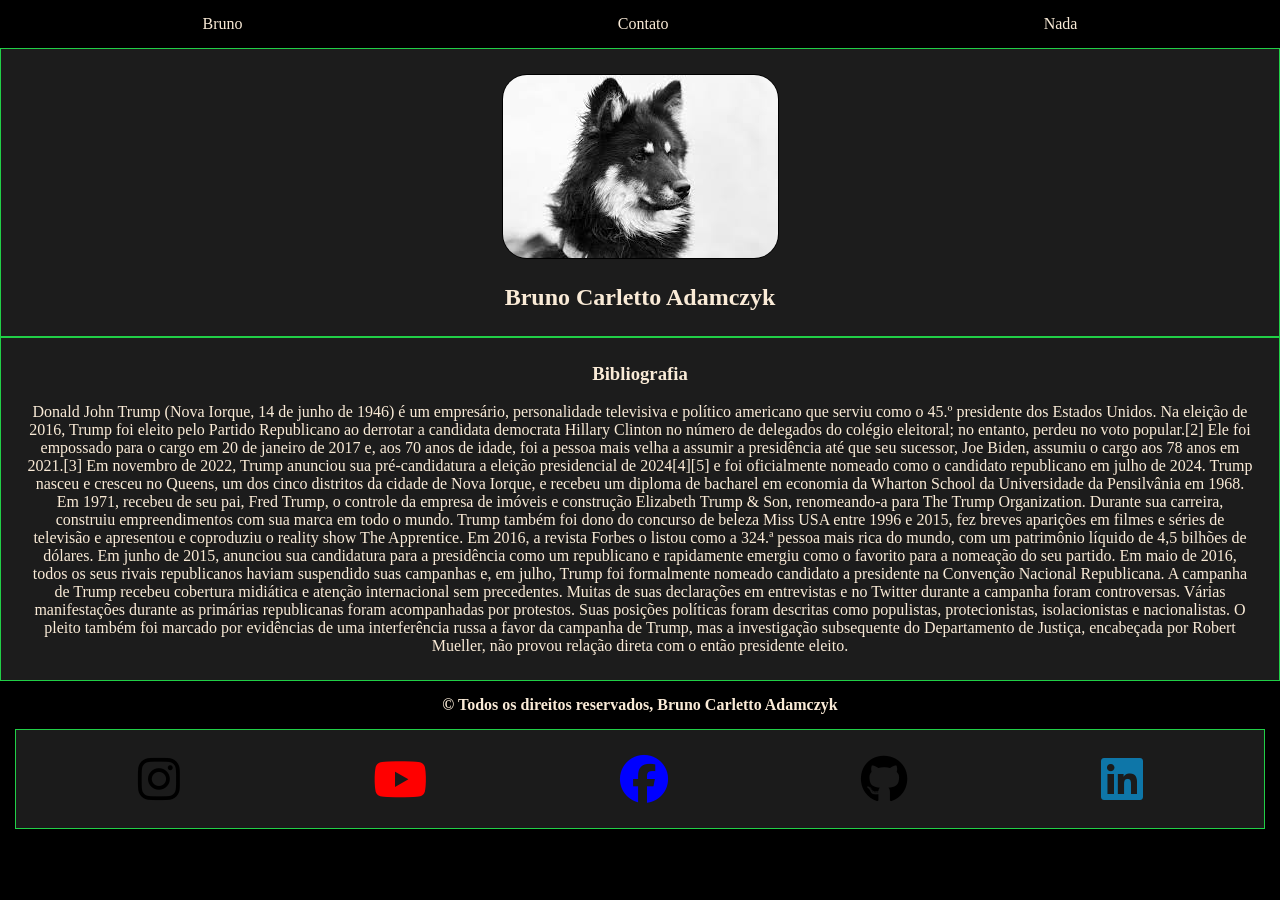
<file: Ensalamento/index.html>
<!DOCTYPE html>
<html lang="pt-br">
<head>
    <meta charset="UTF-8">
    <meta http-equiv="X-UA-Compatible" content="IE=edge">
    <meta name="viewport" content="width=device-width, initial-scale=1.0">
    <link rel="stylesheet" href="https://cdnjs.cloudflare.com/ajax/libs/font-awesome/6.6.0/css/all.min.css" integrity="sha512-Kc323vGBEqzTmouAECnVceyQqyqdsSiqLQISBL29aUW4U/M7pSPA/gEUZQqv1cwx4OnYxTxve5UMg5GT6L4JJg==" crossorigin="anonymous" referrerpolicy="no-referrer" />    <title>Portifolio - Bruno</title>
</head>
<style>
     *{
        margin: 0;
        padding: 0;
    }

    body{
        background-color: black;
    }

    header{
        text-align: center;
        text-decoration: none;
    }

    nav ul{
        display: flex;
        justify-content: space-around;
        padding: 15px;
    }

    nav ul li a{
        text-decoration: none;
        color: antiquewhite;
    }

    section{
        background-color: #1c1c1c;
        padding: 25px;
        border: rgb(33, 207, 71) solid 1px;
        text-align: center;
    }

    figure{
        display: flex;
        text-align: center;
        justify-content: center;
        margin-bottom: 25px;
    }

    img{
        border:black solid 1px;
        border-radius: 25px;
        transition: 0.5s;
    }

    img:hover{
        transform: scale(1.05);
        box-shadow: rgb(33, 207, 71) 5px;
    }

    
    h1, h3, p{
        color: antiquewhite;
    }

    footer{
        text-align: center;
        color: antiquewhite;
        margin: 15px;
    }

    footer section{
        margin-top: 15px;
        display: flex;
        justify-content: space-around;
        background-color: #1b1b1b;
    }
</style>
<body>
    <header>
        <nav>
            <ul>
                <li><a href="#">Bruno</a></li>
                <li><a href="#">Contato</a></li>
                <li><a href="#">Nada</a></li>
            </ul>
        </nav>
    </header>
    <main>
        <section>
            <figure>
                <img src="[data-uri]" alt="Foto Bruno">
            </figure>
            <h1>Bruno Carletto Adamczyk</h1>
        </section>
        <section>
            <h3>Bibliografia</h3>
            <br>
            <p>
                Donald John Trump (Nova Iorque, 14 de junho de 1946) é um empresário, personalidade televisiva e político americano que serviu como o 45.º presidente dos Estados Unidos. Na eleição de 2016, Trump foi eleito pelo Partido Republicano ao derrotar a candidata democrata Hillary Clinton no número de delegados do colégio eleitoral; no entanto, perdeu no voto popular.[2] Ele foi empossado para o cargo em 20 de janeiro de 2017 e, aos 70 anos de idade, foi a pessoa mais velha a assumir a presidência até que seu sucessor, Joe Biden, assumiu o cargo aos 78 anos em 2021.[3] Em novembro de 2022, Trump anunciou sua pré-candidatura a eleição presidencial de 2024[4][5] e foi oficialmente nomeado como o candidato republicano em julho de 2024.
                Trump nasceu e cresceu no Queens, um dos cinco distritos da cidade de Nova Iorque, e recebeu um diploma de bacharel em economia da Wharton School da Universidade da Pensilvânia em 1968. Em 1971, recebeu de seu pai, Fred Trump, o controle da empresa de imóveis e construção Elizabeth Trump & Son, renomeando-a para The Trump Organization. Durante sua carreira, construiu empreendimentos com sua marca em todo o mundo. Trump também foi dono do concurso de beleza Miss USA entre 1996 e 2015, fez breves aparições em filmes e séries de televisão e apresentou e coproduziu o reality show The Apprentice. Em 2016, a revista Forbes o listou como a 324.ª pessoa mais rica do mundo, com um patrimônio líquido de 4,5 bilhões de dólares. Em junho de 2015, anunciou sua candidatura para a presidência como um republicano e rapidamente emergiu como o favorito para a nomeação do seu partido. Em maio de 2016, todos os seus rivais republicanos haviam suspendido suas campanhas e, em julho, Trump foi formalmente nomeado candidato a presidente na Convenção Nacional Republicana. A campanha de Trump recebeu cobertura midiática e atenção internacional sem precedentes. Muitas de suas declarações em entrevistas e no Twitter durante a campanha foram controversas. Várias manifestações durante as primárias republicanas foram acompanhadas por protestos. Suas posições políticas foram descritas como populistas, protecionistas, isolacionistas e nacionalistas. O pleito também foi marcado por evidências de uma interferência russa a favor da campanha de Trump, mas a investigação subsequente do Departamento de Justiça, encabeçada por Robert Mueller, não provou relação direta com o então presidente eleito. 
            </p>
        </section>
    </main>
    <footer>
        <h4>&copy; Todos os direitos reservados, Bruno Carletto Adamczyk</h4>
        <section>
            <a href="https://www.instagram.com/"><i class='fab fa-instagram' style='font-size:48px;color: black;'></i></a>
            <a href="https://www.youtube.com/"><i class="fab fa-youtube" style='font-size:48px;color:red'></i></a>
            <a href="https://www.facebook.com/"><i class="fa-brands fa-facebook" style="font-size:48px;color:blue"></i></a>
            <a href="https://github.com/BruDu1545"><i class="fa-brands fa-github" style="font-size:48px;color: black;"></i></a>
            <a href="https://www.linkedin.com/in/bruno-adamczyk-493b31311/"><i class="fa-brands fa-linkedin" style="font-size:48px;color:#0e76a8"></i></a>
        </section>
    </footer>
</body>
</html>
</file>
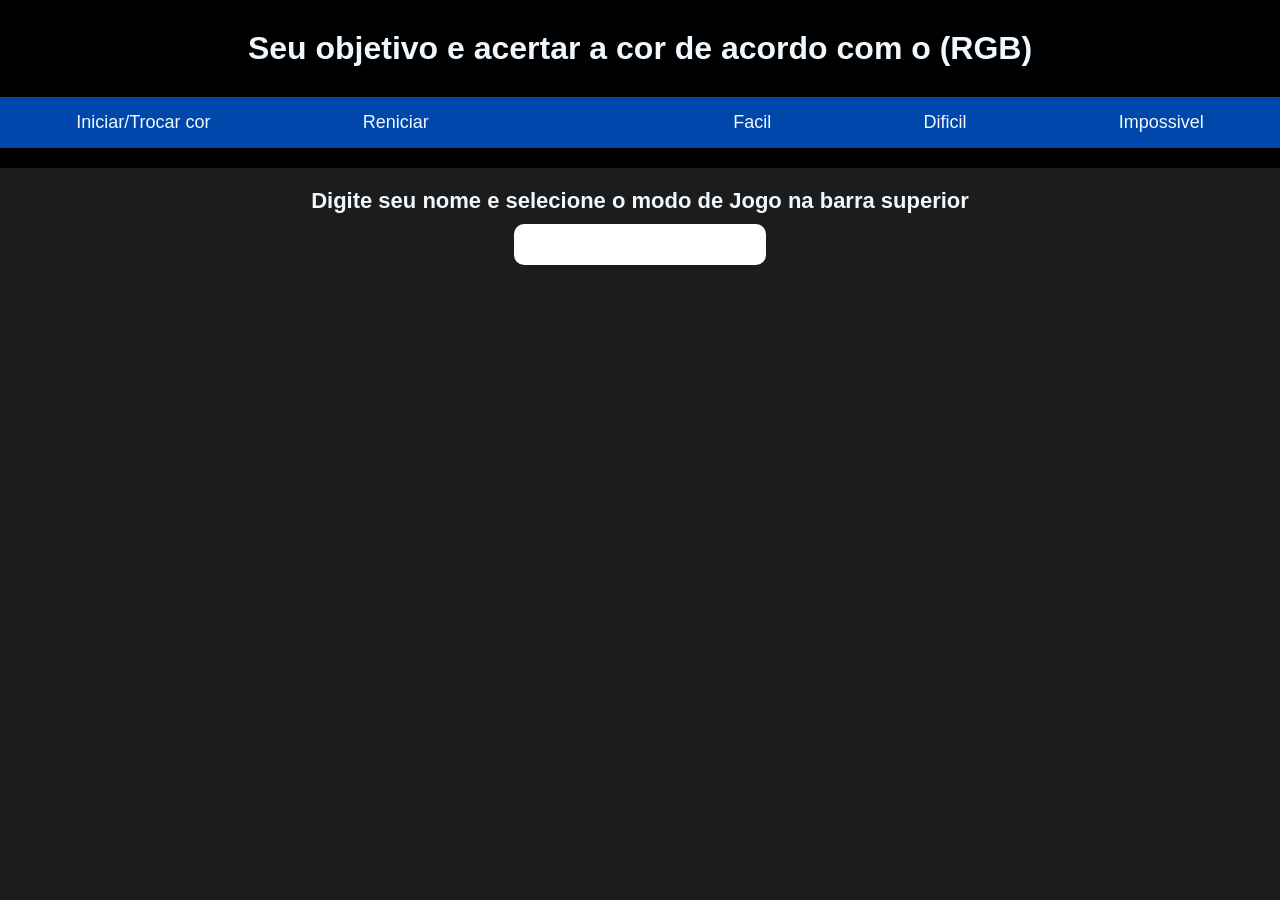
<file: V3/index.html>
<!DOCTYPE html>
<html lang="pt-br">

<head>
  <meta charset="UTF-8" />
  <meta name="viewport" content="width=device-width, initial-scale=1.0" />
  <link rel="stylesheet" href="style.css" />
  <script src="script.js"></script>
  <title>Jogo das Cores</title>
  <style></style>
</head>

<body>
  <header>
    <h1 id="objetivo">Seu objetivo e acertar a cor de acordo com o (RGB)</h1>
    <h1 id="name"></h1>
    <h2 id="rgbinicial"></h2>
    <nav>
      <ul>
        <li onclick="iniciarJogo()">Iniciar/Trocar cor</li>
        <li onclick="reniciar()" id="Reniciar">Reniciar</li>
        <li id="resultado"></li>
        <li onclick="criarQuadradosFacil()" id="Facil">Facil</li>
        <li onclick="criarQuadradosDificil()" id="Dificil">Dificil</li>
        <li onclick="quadradosImpossiveis()" id="modoImpossivel">Impossivel</li>
      </ul>
    </nav>
  </header>
  <h1 id="textoComeco">Digite seu nome e selecione o modo de Jogo na barra superior</h1>
  <input type="text" id="inpName">
  <div id="conteiner">
  </div>
  <div class="overlay" id="overlay">
    <div class="popup">
      <button class="popup-close" onclick="closePopup()">×</button>
      <h2 class="popup-title">Parabéns</h2>
      <div class="popup-content">
        <p class="popup-text">Você teve sucesso na sua missão, considere um vitorioso!</p>
      </div>
      <div class="popup-actions">
        <button class="popup-btn popup-btn-secondary" onclick="closePopup()">Cancelar</button>
        <button class="popup-btn popup-btn-primary" onclick="confirmAction()">Confirmar</button>
      </div>
    </div>
  </div>
  <!-- Conteiner -->
</body>

</html>
<script>
  const inpName = document.querySelector('input#inpName')
  const h1Name = document.querySelector('h1#name')

  inpName.addEventListener('input', (e) => {
    h1Name.innerHTML = inpName.value
  })
</script>
</file>
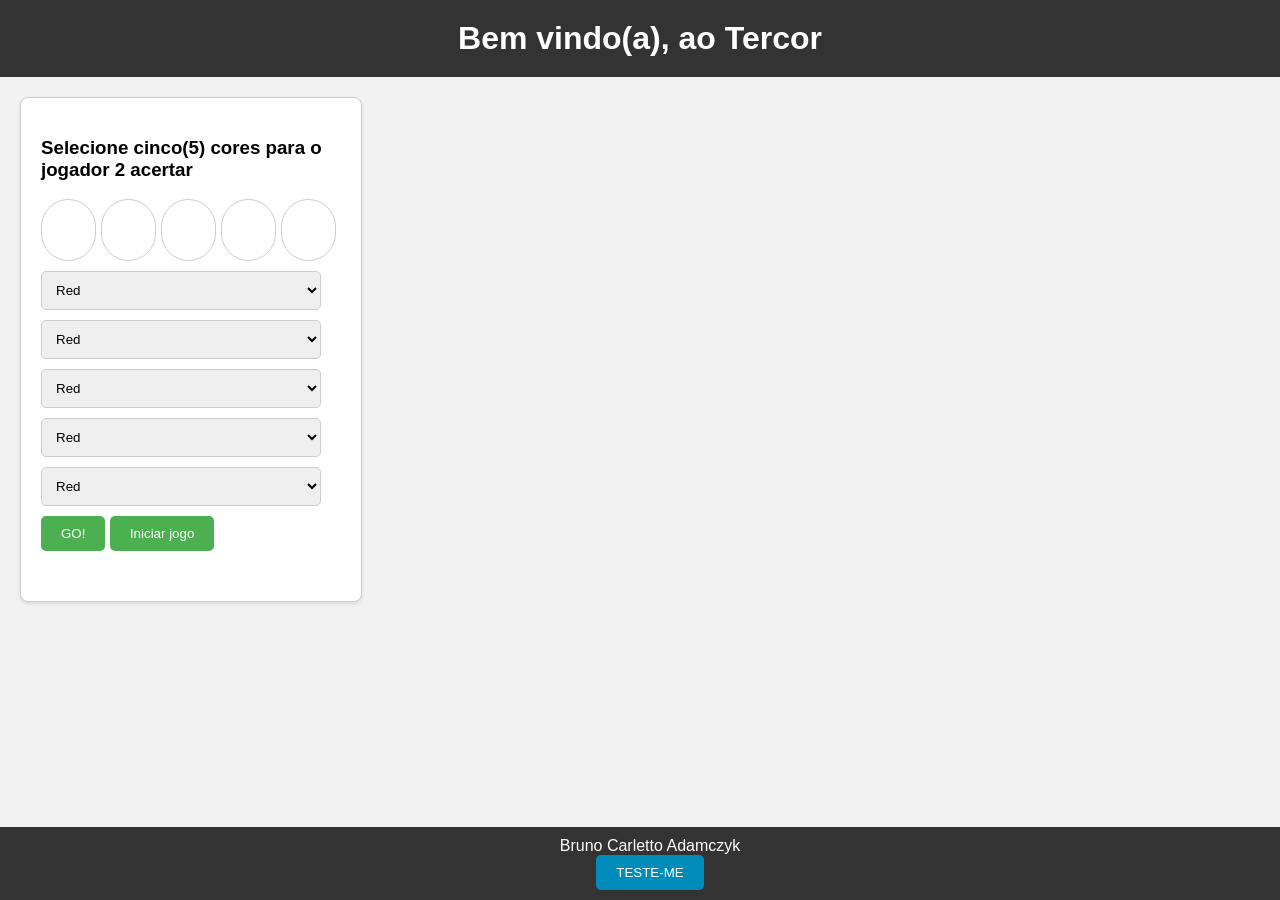
<file: Labs/Eu/TerCor/TerCor.html>
<!DOCTYPE html>
<html lang="pt-br">

<head>
    <meta charset="UTF-8" />
    <meta name="viewport" content="width=device-width, initial-scale=1.0" />
    <style>
        body {
            font-family: Arial, sans-serif;
            background-color: #f2f2f2;
            margin: 0;
            padding: 0;
        }

        header {
            background-color: #333;
            color: #fff;
            padding: 20px;
            text-align: center;
        }

        h1 {
            margin: 0;
        }

        main {
            display: flex;
            justify-content: space-between;
            margin: 20px;
        }

        .config-colors {
            background-color: #fff;
            border: 1px solid #ccc;
            padding: 20px;
            width: 300px;
            border-radius: 8px;
            box-shadow: 0 2px 4px rgba(0, 0, 0, 0.1);
        }

        .dispay-input-color {
            margin-bottom: 20px;
        }

        .correct-combination {
            display: flex;
            margin-bottom: 10px;
        }

        .correct-combination div {
            width: 40px;
            height: 40px;
            border: 1px solid #ccc;
            margin-right: 5px;
        }

        select {
            margin-bottom: 10px;
            width: calc(100% - 20px);
            padding: 10px;
            border: 1px solid #ccc;
            border-radius: 5px;
        }

        .confirm-color,
        .start-the-game {
            background-color: #4caf50;
            color: #fff;
            border: none;
            padding: 10px 20px;
            margin-bottom: 10px;
            cursor: pointer;
            border-radius: 5px;
            transition: background-color 0.3s;
        }

        .confirm-color:hover,
        .start-the-game:hover {
            background-color: #45a049;
        }

        .display-game {
            width: 400px;
        }

        .answer-client {
            display: flex;
            justify-content: center;
            margin-bottom: 20px;
        }

        .answer-client div {
            width: 40px;
            height: 40px;
            border: 1px solid #ccc;
            margin-right: 5px;
        }

        footer p {
            margin: 0;
        }

        button {
            background-color: #008cba;
            color: #fff;
            border: none;
            padding: 10px 20px;
            cursor: pointer;
            border-radius: 5px;
            transition: background-color 0.3s;
        }

        button:hover {
            background-color: #005f6b;
        }

        footer {
            background-color: #333;
            color: #fff;
            padding: 10px;
            text-align: center;
            bottom: 0;
            width: 100%;
            position: fixed;
        }

        /* Estilos existentes */

/* Adiciona um display de 5x5 no response-computer */
.response-computer {
    display: grid;
    grid-template-columns: repeat(5, 40px); /* 5 colunas de 40px cada */
    grid-template-rows: auto; /* Altura automática, ajustável conforme o conteúdo */
    gap: 5px; /* Espaçamento entre os elementos */
    justify-content: center; /* Centraliza os elementos horizontalmente */
    margin-top: 10px; /* Espaçamento superior para separar dos inputs */
}

/* Estilo para as divs que representam as cores no response-computer */
.response-computer div {
    width: 40px;
    height: 40px;
    border: 1px solid #ccc;
    margin-right: 5px;
    display: inline-block; /* Para manter os elementos em linha */
}

        .color1,
        .color2,
        .color3,
        .color4,
        .color5,
        #ball-user,
        #color10,
        #color20,
        #color30,
        #color40,
        #color50,
        #color11,
        #color21,
        #color31,
        #color41,
        #color51,
        #color12,
        #color22,
        #color32,
        #color42,
        #color52,
        #color13,
        #color23,
        #color33,
        #color43,
        #color53,
        #color14,
        #color24,
        #color34,
        #color44,
        #color55 {
            padding: 10px;
            border-radius: 99px;
            width: 0;
            border: solid black 2px;
            background-color: white;
        }
    </style>
    <title>TerCor</title>
</head>

<body>
    <header>
        <h1>Bem vindo(a), ao Tercor</h1>
    </header>
    <main>
        <div class="config-colors">
            <div class="dispay-input-color">
                <h3 id="textInitial">
                    Selecione cinco(5) cores para o jogador 2 acertar
                </h3>
                <div class="correct-combination">
                    <div class="color1"></div>
                    <div class="color2"></div>
                    <div class="color3"></div>
                    <div class="color4"></div>
                    <div class="color5"></div>
                </div>
                <!--correct-combination-->
                <select id="select-color1">
                    <option value="red">Red</option>
                    <option value="Blue">Blue</option>
                    <option value="Orange">Orange</option>
                    <option value="Purple">Purple</option>
                    <option value="Brown">Brown</option>
                    <option value="Green">Green</option>
                    <option value="Yellow">Yellow</option>
                    <option value="Pink">Pink</option>
                    <option value="Cyan">Cyan</option>
                </select><!--select-color1-->
                <select id="select-color2">
                    <option value="red">Red</option>
                    <option value="Blue">Blue</option>
                    <option value="Orange">Orange</option>
                    <option value="Purple">Purple</option>
                    <option value="Brown">Brown</option>
                    <option value="Green">Green</option>
                    <option value="Yellow">Yellow</option>
                    <option value="Pink">Pink</option>
                    <option value="Cyan">Cyan</option>
                </select><!--select-color2-->
                <select id="select-color3">
                    <option value="red">Red</option>
                    <option value="Blue">Blue</option>
                    <option value="Orange">Orange</option>
                    <option value="Purple">Purple</option>
                    <option value="Brown">Brown</option>
                    <option value="Green">Green</option>
                    <option value="Yellow">Yellow</option>
                    <option value="Pink">Pink</option>
                    <option value="Cyan">Cyan</option>
                </select><!--select-color3-->
                <select id="select-color4">
                    <option value="red">Red</option>
                    <option value="Blue">Blue</option>
                    <option value="Orange">Orange</option>
                    <option value="Purple">Purple</option>
                    <option value="Brown">Brown</option>
                    <option value="Green">Green</option>
                    <option value="Yellow">Yellow</option>
                    <option value="Pink">Pink</option>
                    <option value="Cyan">Cyan</option>
                </select><!--select-color4-->
                <select id="select-color5">
                    <option value="red">Red</option>
                    <option value="Blue">Blue</option>
                    <option value="Orange">Orange</option>
                    <option value="Purple">Purple</option>
                    <option value="Brown">Brown</option>
                    <option value="Green">Green</option>
                    <option value="Yellow">Yellow</option>
                    <option value="Pink">Pink</option>
                    <option value="Cyan">Cyan</option>
                </select><!--select-color5-->
                <button class="confirm-color" onclick="confirmColorON()">
                    GO!
                </button>
                <button class="start-the-game" onclick="chanceColorsAndCreateGame()">
                    Iniciar jogo
                </button>
            </div>
            <!--dispay-input-color-->
        </div>
        <!--config-colors-->
        <div class="display-game">
            <div class="answer-client"></div>
            <!--answer-client-->
            <div class="response-computer"></div>
            <!--response-computer-->
        </div>
        <!--display-game-->
        <div class="restult"></div>
        <!--result-->
    </main>
    <footer>
        <p>Bruno Carletto Adamczyk</p>
        <button id="easter-egg" onclick="testes()">TESTE-ME</button>
    </footer>
    <script src="TerCor.js"></script>
</body>

</html>
</file>
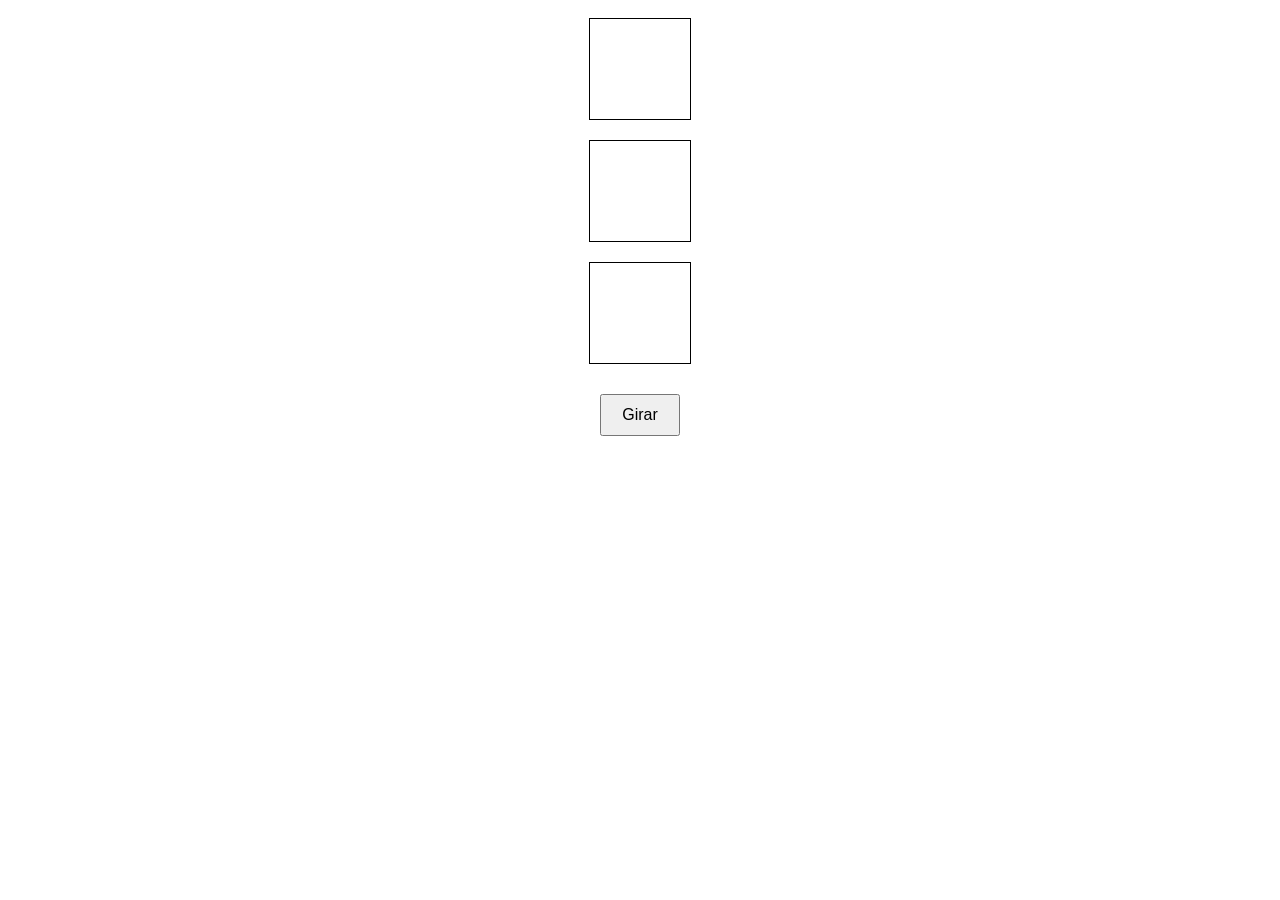
<file: Labs/Nao_EU/Caça niquel/cacaNIquel.html>
<!DOCTYPE html>
<html lang="pt-br">
<head>
    <meta charset="UTF-8">
    <meta name="viewport" content="width=device-width, initial-scale=1.0">
    <title>Máquina de Caça-níqueis</title>
    <style>
.slot-machine {
    display: flex;
    justify-content: center;
    align-items: center;
    flex-direction: column;
}

.slot {
    width: 100px;
    height: 100px;
    border: 1px solid black;
    margin: 10px;
    background-size: cover;
}

button {
    margin-top: 20px;
    padding: 10px 20px;
    font-size: 16px;
}

    </style>
</head>
<body>
    <div class="slot-machine">
        <div class="slot" id="slot1"></div>
        <div class="slot" id="slot2"></div>
        <div class="slot" id="slot3"></div>
        <button onclick="spin()">Girar</button>
    </div>
    <script>
const images = ['image1.jpg', 'image2.jpg', 'image3.jpg', 'image4.jpg', 'image5.jpg'];
const slot1 = document.getElementById('slot1');
const slot2 = document.getElementById('slot2');
const slot3 = document.getElementById('slot3');

function getRandomImage() {
    return images[Math.floor(Math.random() * images.length)];
}

function spin() {
    const result1 = getRandomImage();
    const result2 = getRandomImage();
    const result3 = getRandomImage();

    slot1.style.backgroundImage = `url(${result1})`;
    slot2.style.backgroundImage = `url(${result2})`;
    slot3.style.backgroundImage = `url(${result3})`;

    setTimeout(() => {
        if (result1 === result2 && result2 === result3) {
            alert('Você ganhou!');
        } else {
            alert('Você perdeu. Tente novamente!');
        }
    }, 2000); // Tempo da animação em milissegundos
}

    </script>
</body>
</html>
</file>
<file: V3/style.css>
/* Reset e estilo base */
* {
    box-sizing: border-box;
    font-family: 'Segoe UI', Tahoma, Geneva, Verdana, sans-serif;
}

body {
    background-color: #1c1c1c;
    margin: 0;
    padding: 0;
    color: aliceblue;
}

/* Header com estilo limpo */
header {
    display: grid;
    justify-content: center;
    text-align: center;
    background-color: #000;
    padding: 20px;
}

h1, h2, h3 {
    margin: 10px 0;
}

#rgbinicial {
    display: flex;
    justify-content: center;
    font-size: 50px;
    color: yellowgreen;
    margin-top: -10px;
    margin-bottom: 10px;
}

/* Navegação */
nav {
    background-color: #0047ab;
    padding: 10px 0;
    width: 100vw;
}

nav ul {
    list-style: none;
    display: flex;
    justify-content: space-around;
    align-items: center;
    flex-wrap: wrap;
    padding: 0;
    margin: 0;
}

nav ul li {
    color: aliceblue;
    font-size: 18px;
    margin: 0 15px;
    cursor: pointer;
    padding: 5px 10px;
    transition: all 0.3s ease;
    border-radius: 6px;
}

nav ul li:hover {
    color: blue;
    background-color: aliceblue;
}

#Reniciar {
    font-size: 18px;
}

/* Container de quadrados */
#conteiner {
    display: grid;
    grid-template-columns: repeat(auto-fit, minmax(150px, 1fr));
    gap: 20px;
    padding: 40px;
    justify-items: center;
}

/* Estilo dos quadrados de cor */
.elemento {
    width: 150px;
    height: 150px;
    border-radius: 15px;
    background-color: rgb(122, 42, 42);
    cursor: pointer;
    transition: transform 0.3s ease, box-shadow 0.3s ease;
    border: none;
    box-shadow: 0 0 10px rgba(255, 255, 255, 0.1);
}

.elemento:hover {
    transform: scale(1.1);
    box-shadow: 0 0 15px rgba(255, 255, 255, 0.3);
}

/* Parágrafos e mensagens */
p {
    color: white;
    font-size: 20px;
    text-align: center;
}

/* Input de nome */
#inpName {
    display: block;
    margin: 0 auto;
    padding: 10px;
    font-size: 18px;
    border-radius: 10px;
    border: none;
    margin-top: 10px;
}

/* Frase inicial */
#textoComeco {
    text-align: center;
    font-size: 22px;
    margin-top: 20px;
}

/* Overlay (fundo escuro) */
.overlay {
    position: fixed;
    top: 0;
    left: 0;
    width: 100%;
    height: 100%;
    background-color: rgba(0, 0, 0, 0.7);
    backdrop-filter: blur(5px);
    display: none;
    justify-content: center;
    align-items: center;
    z-index: 1000;
    opacity: 0;
    transition: opacity 0.3s ease;
}

.overlay.active {
    display: flex;
    opacity: 1;
}

/* Popup */
.popup {
    background: white;
    border-radius: 12px;
    padding: 30px;
    width: 90%;
    max-width: 500px;
    max-height: 80vh;
    overflow-y: auto;
    box-shadow: 0 10px 30px rgba(0, 0, 0, 0.3);
    position: relative;
    transform: translateY(-50px);
    opacity: 0;
    transition: all 0.3s ease;
}

.overlay.active .popup {
    transform: translateY(0);
    opacity: 1;
}

/* Botão de fechar */
.popup-close {
    position: absolute;
    top: 15px;
    right: 15px;
    background: none;
    border: none;
    font-size: 24px;
    cursor: pointer;
    color: #666;
    transition: color 0.2s ease;
}

.popup-close:hover {
    color: #333;
}

/* Título do popup */
.popup-title {
    margin: 0 0 20px 0;
    color: #333;
    font-size: 24px;
    font-weight: 600;
}

/* Conteúdo do popup */
.popup-content {
    color: #666;
    line-height: 1.6;
    margin-bottom: 25px;
}

/* Botões de ação */
.popup-actions {
    display: flex;
    gap: 10px;
    justify-content: flex-end;
    margin-top: 20px;
}

.popup-btn {
    padding: 10px 20px;
    border: none;
    border-radius: 6px;
    cursor: pointer;
    font-weight: 500;
    transition: all 0.2s ease;
}

.popup-btn-primary {
    background-color: #007bff;
    color: white;
}

.popup-btn-primary:hover {
    background-color: #0056b3;
}

.popup-btn-secondary {
    background-color: #6c757d;
    color: white;
}

.popup-btn-secondary:hover {
    background-color: #545b62;
}

.popup-text{
    color: #000;
}
</file>
